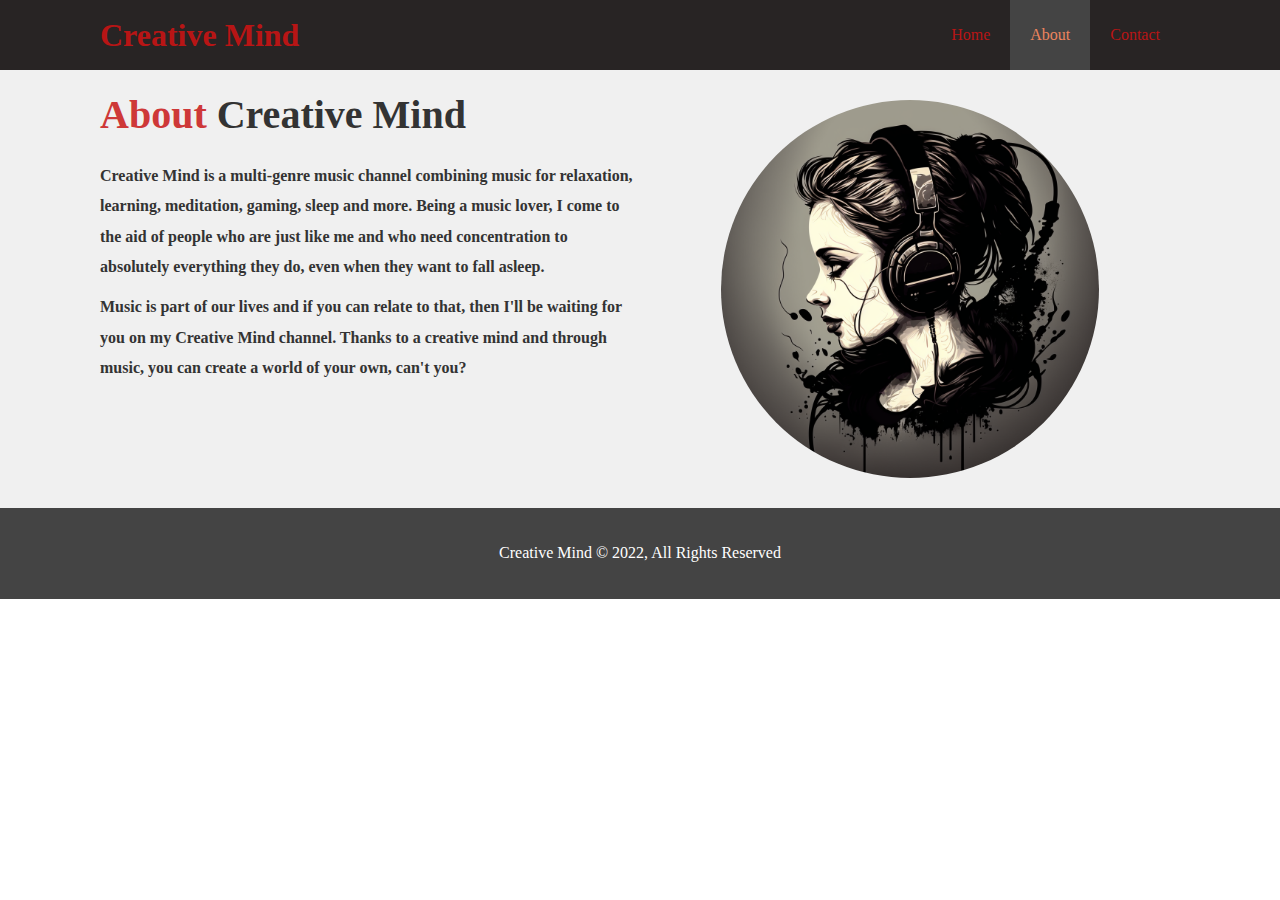
<file: about.html>
<!DOCTYPE html>
<html lang="en">
<head>
  <meta charset="UTF-8">
  <meta name="viewport" content="width=device-width, initial-scale=1.0">
  <meta http-equiv="X-UA-Compatible" content="ie=edge">
  <meta name="description" content="Welcome to my channel">
  <meta name="keywords" content="music, meditation, yoga, game, piano, sleep">
  <link rel="stylesheet" href="css/style.css">
  <title>Creative Mind | About</title>
  </head>
  <body>
    <header>
      <nav id="navbar">
        <div class="container">
        <h1 class="logo"><a href="index.html">Creative Mind</a></h1>
    <ul>
      <li><a href="index.html">Home</a></li>
      <li><a class="current" href="about.html">About</a></li>
      <li><a href="contact.html">Contact</a></li>
       </ul>
      </div>
     </nav>
  </header>
  
  <section id="about-info" class="bg-light py-3">
     <div class="container">
      <div class="info-left">
      <h1 class="l-heading"><span class="text-primary">About</span> Creative Mind</h1>
          <p><strong>Creative Mind is a multi-genre music channel combining music for relaxation, 
          learning, meditation, gaming, sleep and more. 
          Being a music lover, I come to the aid of people who are just like me and who 
          need concentration to absolutely everything 
          they do, even when they want to fall asleep.</strong></p>
          <p><strong> Music is part of our lives and if you can relate to that, then I'll be waiting 
          for you on my Creative Mind channel.
          Thanks to a creative mind and through music, you can create a world of your own, can't you?</strong></p>
    </div> 
  
     <div class="info-right">
     <img src="./img/creativeeee.png" alt="Creative Mind">
    </div>
  </div>
</div>
  </section>
  
  <footer id="main-footer">
    <p>Creative Mind &copy; 2022, All Rights Reserved</p>
  </footer>
  </body>
</html
</file>
<file: css/style.css>
/* Reset */
* {
  margin: 0;
  padding:0;
  box-sizing: border-box;
}

/* Main Styling */
html,body {
  font-family:Cambria, Cochin, Georgia, Times, 'Times New Roman', serif;
  line-height: 1.9em;
}

a {
  color: black;
  text-decoration: none;
}

h1, h2, h3 {
  padding-bottom: 20px;
}

p{
  margin: 10px 0;
}

/* Utility Classes */
.container {
  margin: auto;
  max-width: 1100px;
  overflow: auto;
  padding: 0 10px;
}

.text-primary {
  color: rgb(206, 56, 56);
}

.lead {
  font-size: 20px;
}

.btn {
  display: inline-block;
  font-size: 18px;
  color: rgb(8, 2, 2);
  background:#f4f4f4;
  padding: 13px 20px;
  border: none;
  cursor:pointer;
  }

.btn:hover {
  background: #e48664;
  color: #bb1b1b;
}

.btn-light {
  background: #f4f4f4;
  color: #333;
}

  .bg-dark {
    background: #333;
    color: #f6efef;
}

  .bg-light {
    background: #f0f0f0;
    color: #333;

}
   .bg-primary {
    background: #e48664;
    color: #333;
   
}
.clr {
  clear: both;
}
 
.l-heading {
  font-size: 40px;

}

/* Padding */
 .py-1 {padding: 10px 0;}
 .py-2 {padding: 20px 0;}
 .py-3 {padding: 30px 0;}


/* Navbar */
#navbar {
  background: #282424;
  color: #f1f0f0;
  overflow: auto;
}

#navbar a {
  color: rgb(184, 21, 21);
}

#navbar h1 {
  float: left;
  padding-top: 20px;
}

 #navbar ul {
  list-style: none;
  float: right;
 }

 #navbar ul li {
  float: left;
}
 
 #navbar ul li a {
  display: block;
  padding: 20px;
  text-align: center;
}

#navbar ul li a:hover,
#navbar ul li a.current {
  background: #444;
  color: #ed845e;
}

/* Showcase */
#showcase {
  background: url('../img/pexels-francis-glenn-marciano-7748525.jpg') no-repeat center center/cover;
  height: 600px;
}

#showcase .showcase-content {
  color: rgb(241, 235, 230);
  text-align: center;
  padding-top: 200px;
}

#showcase .showcase-content h1 {
  font-size: 60px;
  line-height: 1.2em;
}

#showcase .showcase-content p {
  padding-bottom: 20px;
  line-height: 1.7em;
}

/* Home Info */
#home-info {
  height: 400px;
}

#home-info .info-img {
  float: left;
  width: 50%;
  background: url('../img/me.jpg') no-repeat;
  min-height: 100%;
}

#home-info .info-content {
  float: left;
  width: 50%;
  height: 100%;
  text-align: center;
  padding: 50px 30px;
  overflow: hidden;
}

#home-info .info-content p {
padding-bottom: 30px;
}

/* Features */
.box {
  float: left;
  width: 33.3%;
  padding: 50px;
  text-align: center;
}

.box i {
  margin-bottom: 10px;
}


/* About Info */
#about-info .info-right {
  float: right;
  width: 50%;
  min-height: 100%;
}

#about-info .info-right img {
  margin: auto;
  width: 70%;
  border-radius: 50%;
  display: block;
}

#about-info .info-left {
  float: left;
  width: 50%;
  min-height: 100%;
}
 /* Testimonials */
 #testimonials {
  height: 600px;
  background: url('../img/pexels-tranmautritam-901675.jpg') no-repeat
  center center/cover;
  padding-top: 100px;

 }

 #testimonials h2{
  color: rgb(0, 0, 0);
  text-align: left;
  padding-bottom: 40px;
}

 #testimonials .testimonial{
  padding: 20px;
  margin-bottom: 40px;
  border-radius: 5px;
  opacity: 0.9;
}

 #testimonials .testimonial img{
  width: 60px;
  float: left;
  margin-right: 20px;
  border-radius: 50%;
}

/* Contact Form */
#contact-form .form-group {
  margin-left: 20px;
}

#contact-form label {
  display: block;
  margin-bottom: 5px;
}

#contact-form input,
#contact-form textarea {
  width: 100%;
  padding: 10px;
  border: 1px #ddd solid;
}

#contact-form textarea{
  height: 200px;

}

#contact-form input:focus,
#contact-form textarea:focus {
  outline: none;
  border-color: #e48664;
}


/* Footer */
#main-footer {
  text-align: center;
  background: #444;
  color: #fff;
  padding:20px;
}
</file>
